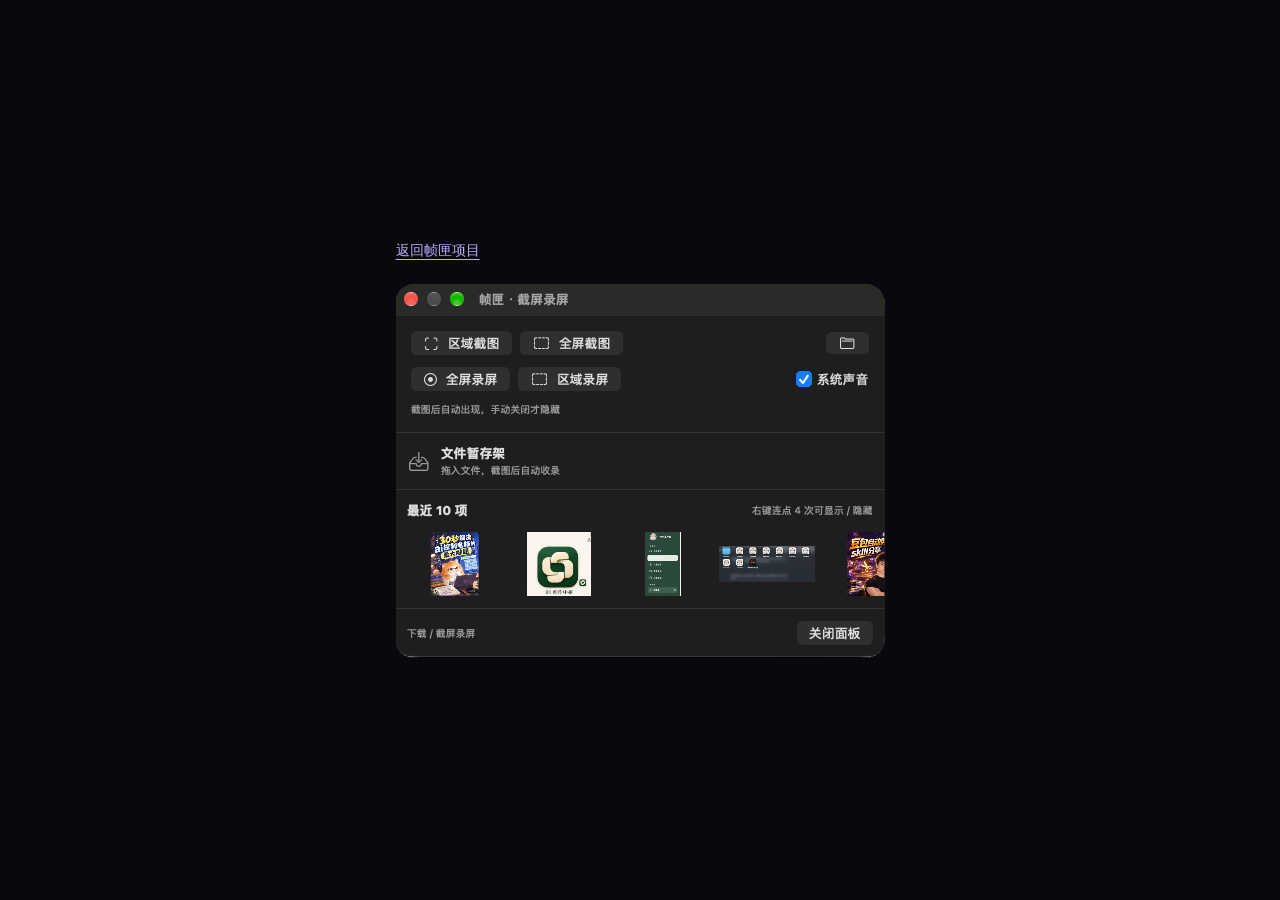
<file: assets/tools/zhenxia-panel-20261115.html>
<!doctype html>
<html lang="zh-CN"><meta charset="utf-8"><meta name="viewport" content="width=device-width,initial-scale=1"><title>帧匣 · 完整界面截图</title><style>html{color-scheme:dark;background:#08090d;color:#edeef2;font:14px system-ui}body{margin:0;min-height:100svh;display:grid;place-content:center;gap:24px;padding:24px;box-sizing:border-box}img{display:block;width:489px;max-width:calc(100vw - 48px);height:auto;clip-path:inset(0 round 3.7% / 4.85%)}a{color:#b9aaff;text-underline-offset:4px}a:focus-visible{outline:2px solid #b9aaff;outline-offset:6px}</style><a href="../../index.html#zhenxia">返回帧匣项目</a><img src="zhenxia-panel-20261115.png" width="489" height="374" alt="帧匣截图录屏与文件暂存架的完整界面"></html>
</file>
